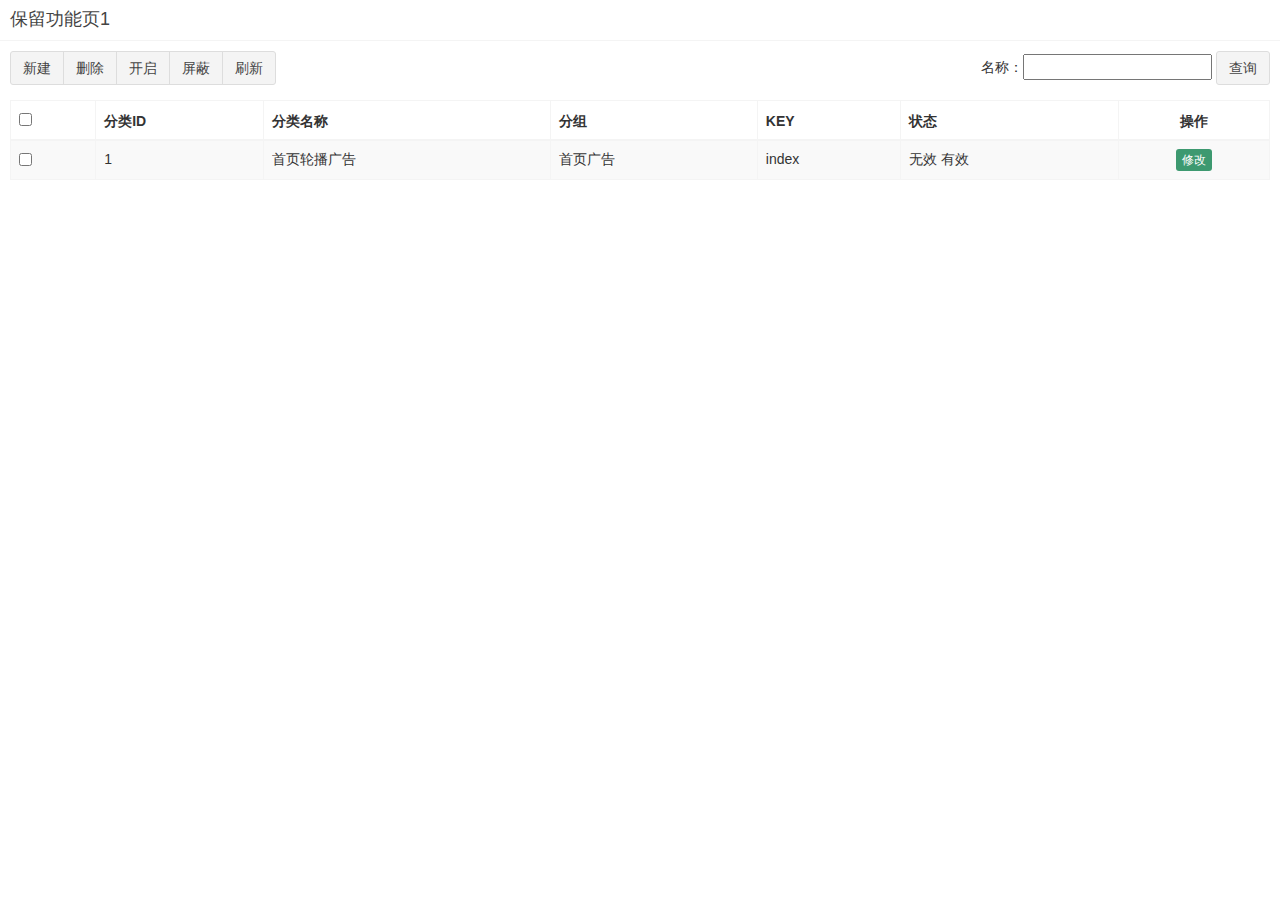
<file: window-web/src/main/webapp/admin/content_category.html>
<!DOCTYPE html>
<html>

<head>
    <!-- 页面meta -->
    <meta charset="utf-8">
    <meta http-equiv="X-UA-Compatible" content="IE=edge">
    <title>宏运塑钢门窗</title>
    <meta content="width=device-width,initial-scale=1,maximum-scale=1,user-scalable=no" name="viewport">
    <link rel="stylesheet" href="../plugins/bootstrap/css/bootstrap.min.css">
    <link rel="stylesheet" href="../plugins/adminLTE/css/AdminLTE.css">
    <link rel="stylesheet" href="../plugins/adminLTE/css/skins/_all-skins.min.css">
    <link rel="stylesheet" href="../css/style.css">
	<script src="../plugins/jQuery/jquery-2.2.3.min.js"></script>
    <script src="../plugins/bootstrap/js/bootstrap.min.js"></script>
    
</head>

<body class="hold-transition skin-red sidebar-mini"  >
  <!-- .box-body -->
                
                    <div class="box-header with-border">
                        <h3 class="box-title">保留功能页1</h3>
                    </div>

                    <div class="box-body">

                        <!-- 数据表格 -->
                        <div class="table-box">

                            <!--工具栏-->
                            <div class="pull-left">
                                <div class="form-group form-inline">
                                    <div class="btn-group">
                                        <button type="button" class="btn btn-default" title="新建" data-toggle="modal" data-target="#editModal" ><i class="fa fa-file-o"></i> 新建</button>
                                        <button type="button" class="btn btn-default" title="删除" ><i class="fa fa-trash-o"></i> 删除</button>
                                        <button type="button" class="btn btn-default" title="开启" onclick='confirm("你确认要开启吗？")'><i class="fa fa-check"></i> 开启</button>
                                        <button type="button" class="btn btn-default" title="屏蔽" onclick='confirm("你确认要屏蔽吗？")'><i class="fa fa-ban"></i> 屏蔽</button>
                                        <button type="button" class="btn btn-default" title="刷新" onclick="window.location.reload();"><i class="fa fa-refresh"></i> 刷新</button>
                                    </div>
                                </div>
                            </div>
                            <div class="box-tools pull-right">
                                <div class="has-feedback">
							        名称：<input >	<button class="btn btn-default" >查询</button>                                    
                                </div>
                            </div>
                            <!--工具栏/-->

			                  <!--数据列表-->
			                  <table id="dataList" class="table table-bordered table-striped table-hover dataTable">
			                      <thead>
			                          <tr>
			                              <th class="" style="padding-right:0px">
			                                  <input id="selall" type="checkbox" class="icheckbox_square-blue">
			                              </th> 
										  <th class="sorting_asc">分类ID</th>
									      <th class="sorting">分类名称</th>
									      <th class="sorting">分组</th>
									      <th class="sorting">KEY</th>
									      <th class="sorting">状态</th>								      							
					                      <th class="text-center">操作</th>
			                          </tr>
			                      </thead>
			                      <tbody>
			                          <tr>
			                              <td><input  type="checkbox" ></td>			                              
				                          <td>1</td>
									      <td>首页轮播广告</td>
									      <td>首页广告</td>
									      <td>index</td>
		                                  <td>
			                                 <span>无效</span>	
										     <span>有效</span>										                                    
		                                  </td>
		                                  <td class="text-center">                                           
		                                 	  <button type="button" class="btn bg-olive btn-xs" data-toggle="modal" data-target="#editModal" >修改</button>                                           
		                                  </td>
			                          </tr>
			                      </tbody>
			                  </table>
			                  <!--数据列表/--> 
                        </div>
                        <!-- 数据表格 /-->
                     </div>
                    <!-- /.box-body -->
	            <!-- 分页 -->
				
				                
<!-- 编辑窗口 -->
<div class="modal fade" id="editModal" tabindex="-1" role="dialog" aria-labelledby="myModalLabel" aria-hidden="true">
  <div class="modal-dialog" >
	<div class="modal-content">
		<div class="modal-header">
			<button type="button" class="close" data-dismiss="modal" aria-hidden="true">×</button>
			<h3 id="myModalLabel">广告分类编辑</h3>
		</div>
		<div class="modal-body">							
			
			<table class="table table-bordered table-striped"  width="800px">
		      	<tr>
		      		<td>分类名称</td>
		      		<td><input  class="form-control" placeholder="分类名称">  </td>
		      	</tr>
		      	<tr>
		      		<td>分组</td>
		      		<td><input  class="form-control" placeholder="分组">  </td>
		      	</tr>	
			    <tr>
		      		<td>KEY</td>
		      		<td><input  class="form-control" placeholder="KEY">  </td>
		      	</tr>		      
		      	<tr>
		      		<td>是否有效</td>
		      		<td>
		      		 <input type="checkbox" class="icheckbox_square-blue" >
		      		</td>
		      	</tr>  	
			 </table>				
			
		</div>
		<div class="modal-footer">						
			<button class="btn btn-success" data-dismiss="modal" aria-hidden="true">保存</button>
			<button class="btn btn-default" data-dismiss="modal" aria-hidden="true">关闭</button>
		</div>
	  </div>
	</div>
</div>

    
</body>

</html>
</file>
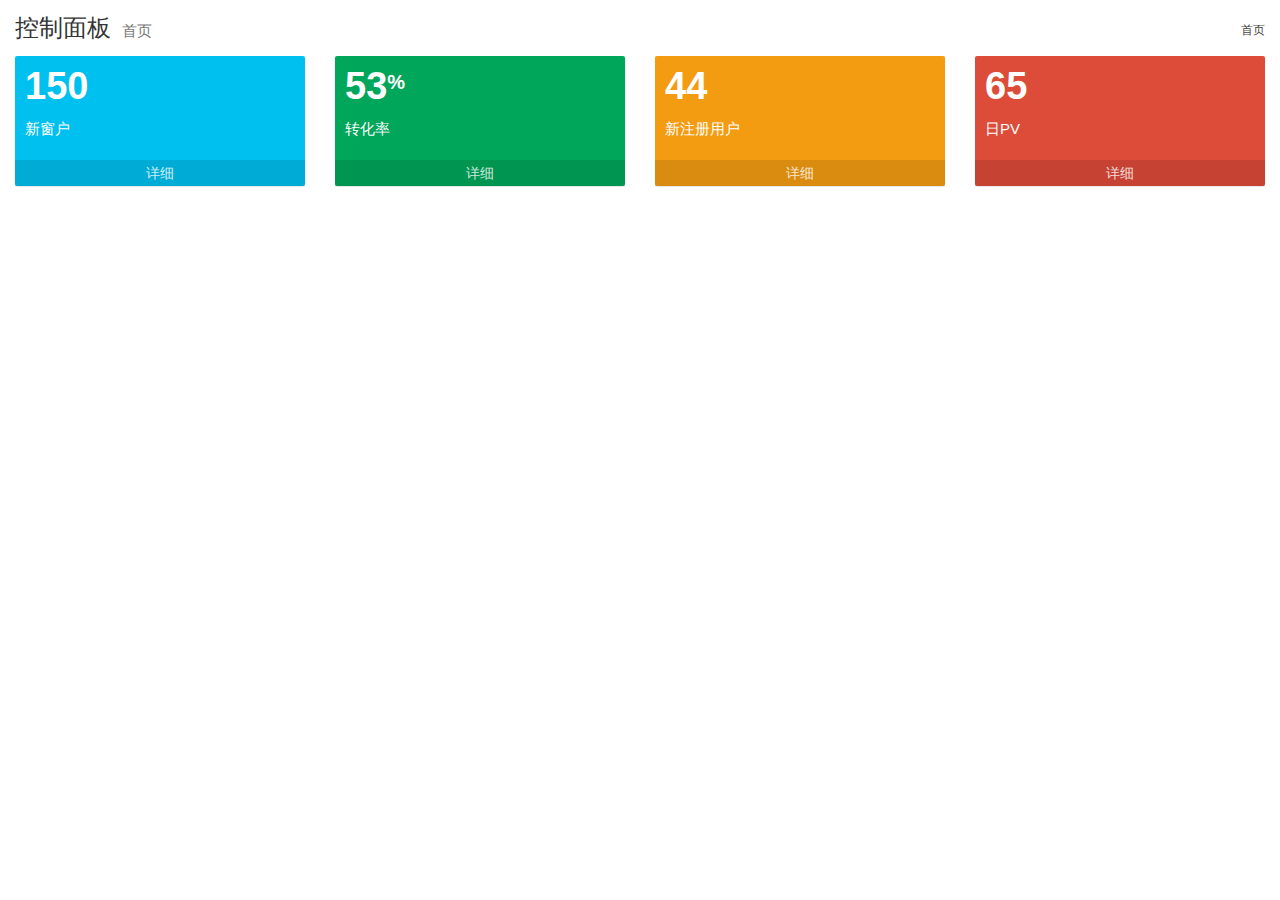
<file: window-web/src/main/webapp/admin/home.html>
<!DOCTYPE html>
<html>
<head>
    <!-- 页面meta -->
    <meta charset="utf-8">
    <meta http-equiv="X-UA-Compatible" content="IE=edge">
    <title>后台管理系统</title>
    <!-- Tell the browser to be responsive to screen width -->
    <meta content="width=device-width,initial-scale=1,maximum-scale=1,user-scalable=no" name="viewport"> 
	
    <link rel="stylesheet" href="../plugins/bootstrap/css/bootstrap.min.css">
    <link rel="stylesheet" href="../plugins/adminLTE/css/AdminLTE.css">
    <link rel="stylesheet" href="../plugins/adminLTE/css/skins/_all-skins.min.css">
    <link rel="stylesheet" href="../css/style.css">
	<script src="../plugins/jQuery/jquery-2.2.3.min.js"></script>
    <script src="../plugins/bootstrap/js/bootstrap.min.js"></script>
</head>

<body class="hold-transition skin-blue sidebar-mini">

   <!-- 内容区域 -->


            <!-- 内容头部 -->
            <section class="content-header">
                <h1>
                    控制面板
                    <small>首页</small>
                </h1>
                <ol class="breadcrumb">
                    <li><a href="#"><i class="fa fa-dashboard"></i> 首页</a></li>
                </ol>
            </section>
            <!-- 内容头部 /-->

            <!-- 正文区域 -->
            <section class="content">


                <!-- 统计数值 -->
                <div class="row">
                    <div class="col-lg-3 col-xs-6">
                        <!-- small box -->
                        <div class="small-box bg-aqua">
                            <div class="inner">
                                <h3>150</h3>

                                <p>新窗户</p>
                            </div>
                            <div class="icon">
                                <i class="ion ion-bag"></i>
                            </div>
                            <a href="#" class="small-box-footer">详细 <i class="fa fa-arrow-circle-right"></i></a>
                        </div>
                    </div>
                    <!-- ./col -->
                    <div class="col-lg-3 col-xs-6">
                        <!-- small box -->
                        <div class="small-box bg-green">
                            <div class="inner">
                                <h3>53<sup style="font-size: 20px">%</sup></h3>

                                <p>转化率</p>
                            </div>
                            <div class="icon">
                                <i class="ion ion-stats-bars"></i>
                            </div>
                            <a href="#" class="small-box-footer">详细 <i class="fa fa-arrow-circle-right"></i></a>
                        </div>
                    </div>
                    <!-- ./col -->
                    <div class="col-lg-3 col-xs-6">
                        <!-- small box -->
                        <div class="small-box bg-yellow">
                            <div class="inner">
                                <h3>44</h3>

                                <p>新注册用户</p>
                            </div>
                            <div class="icon">
                                <i class="ion ion-person-add"></i>
                            </div>
                            <a href="#" class="small-box-footer">详细 <i class="fa fa-arrow-circle-right"></i></a>
                        </div>
                    </div>
                    <!-- ./col -->
                    <div class="col-lg-3 col-xs-6">
                        <!-- small box -->
                        <div class="small-box bg-red">
                            <div class="inner">
                                <h3>65</h3>

                                <p>日PV</p>
                            </div>
                            <div class="icon">
                                <i class="ion ion-pie-graph"></i>
                            </div>
                            <a href="#" class="small-box-footer">详细 <i class="fa fa-arrow-circle-right"></i></a>
                        </div>
                    </div>
                    <!-- ./col -->
                </div>
                <!-- /.row -->
            </section>
            <!-- 正文区域 /-->

        <!-- 内容区域 /-->
</body>

</html>
</file>
<file: window-web/src/main/webapp/css/style.css>
/* tab 1*/
.double {
	line-height: 58px;
}

.title .glyphicon {
	padding: 3px;
	font-size: 13px;
	border-radius: 8px;
	color: #fff;
}

.data span.arrowup {
	color: #d88918;
}

.data span.arrowdown {
	color: #6bb10a;
}

.item-blue .glyphicon {
	background-color: #39a9ea;
}

.item-green {
	line-height: 58px;
}

.item-green .glyphicon {
	background-color: #6bb10a;
	line-height: 12px;
}

.item-orange .glyphicon {
	background-color: #d88918;
}

.item-red .glyphicon {
	background-color: #f14f4f;
}

.chart .chart-box {
	margin: 10px;
}

/* 鏁版嵁琛ㄦ牸label */
.content-wrapper .data-type {
	/*width: 90%;*/
	margin: 10px 5px;
	border: 1px solid #d4d4d4;
	border-radius: 2px;
}

.data-type .title, .data-type .data {
	padding: 3px 12px;
	border-top: 1px solid #d4d4d4;
	overflow: hidden;
	height: 42px;
}

.data-type .title {
	line-height: 34px;
	border-right: 1px solid #d4d4d4;
}

.data-type .data:last-child {
	border-right: 0;
}

.data-type .title {
	text-align: center;
	background: #ececec;
}

.data-type .data .line {
	vertical-align: middle;
	overflow: hidden;
	padding-bottom: 10px;
	padding-top: 10px;
}

/* label琛岄珮搴� */
.data-type .data>label {
	line-height: 36px;
}

.data-type .data>.form-group {
	line-height: 36px;
}

.data-type .data.text {
	line-height: 36px;
}
/* label琛屽垎闅旂 */
.data-type .data.border-right {
	border-right: 1px solid #d4d4d4;
}

/* 琛ㄦ牸鍙屽�嶉珮搴� */
.data-type .title.rowHeight2x, .data-type .data.rowHeight2x {
	height: 84px;
}

.data-type .title.rowHeight2x {
	line-height: 78px;
}
/*.data-type .data.rowHeight2x > label {
	line-height:78px;
}*/
.data-type .title.editer, .data-type .data.editer {
	height: 320px;
}

.data-type .title.editer {
	line-height: 300px;
}

/*娓呴櫎parding*/
.padding-clear {
	padding-right: 0px;
	padding-left: 0px;
}

/* 鏂囦欢涓婁紶 */
/*a  upload */
.a-upload {
	padding: 4px 10px;
	height: 35px;
	line-height: 25px;
	position: relative;
	cursor: pointer;
	color: #888;
	background: #fafafa;
	border: 1px solid #ddd;
	border-radius: 4px;
	overflow: hidden;
	display: inline-block;
	*display: inline;
	*zoom: 1
}

.a-upload  input {
	position: absolute;
	font-size: 100px;
	right: 0;
	top: 0;
	opacity: 0;
	filter: alpha(opacity = 0);
	cursor: pointer
}

.a-upload:hover {
	color: #444;
	background: #eee;
	border-color: #ccc;
	text-decoration: none
}
</file>
<file: window-web/src/main/webapp/plugins/adminLTE/css/skins/_all-skins.min.css>
.skin-blue .main-header .navbar{background-color:#3c8dbc}.skin-blue .main-header .navbar .nav>li>a{color:#fff}.skin-blue .main-header .navbar .nav>li>a:hover,.skin-blue .main-header .navbar .nav>li>a:active,.skin-blue .main-header .navbar .nav>li>a:focus,.skin-blue .main-header .navbar .nav .open>a,.skin-blue .main-header .navbar .nav .open>a:hover,.skin-blue .main-header .navbar .nav .open>a:focus,.skin-blue .main-header .navbar .nav>.active>a{background:rgba(0,0,0,0.1);color:#f6f6f6}.skin-blue .main-header .navbar .sidebar-toggle{color:#fff}.skin-blue .main-header .navbar .sidebar-toggle:hover{color:#f6f6f6;background:rgba(0,0,0,0.1)}.skin-blue .main-header .navbar .sidebar-toggle{color:#fff}.skin-blue .main-header .navbar .sidebar-toggle:hover{background-color:#367fa9}@media (max-width:767px){.skin-blue .main-header .navbar .dropdown-menu li.divider{background-color:rgba(255,255,255,0.1)}.skin-blue .main-header .navbar .dropdown-menu li a{color:#fff}.skin-blue .main-header .navbar .dropdown-menu li a:hover{background:#367fa9}}.skin-blue .main-header .logo{background-color:#367fa9;color:#fff;border-bottom:0 solid transparent}.skin-blue .main-header .logo:hover{background-color:#357ca5}.skin-blue .main-header li.user-header{background-color:#3c8dbc}.skin-blue .content-header{background:transparent}.skin-blue .wrapper,.skin-blue .main-sidebar,.skin-blue .left-side{background-color:#222d32}.skin-blue .user-panel>.info,.skin-blue .user-panel>.info>a{color:#fff}.skin-blue .sidebar-menu>li.header{color:#4b646f;background:#1a2226}.skin-blue .sidebar-menu>li>a{border-left:3px solid transparent}.skin-blue .sidebar-menu>li:hover>a,.skin-blue .sidebar-menu>li.active>a{color:#fff;background:#1e282c;border-left-color:#3c8dbc}.skin-blue .sidebar-menu>li>.treeview-menu{margin:0 1px;background:#2c3b41}.skin-blue .sidebar a{color:#b8c7ce}.skin-blue .sidebar a:hover{text-decoration:none}.skin-blue .treeview-menu>li>a{color:#8aa4af}.skin-blue .treeview-menu>li.active>a,.skin-blue .treeview-menu>li>a:hover{color:#fff}.skin-blue .sidebar-form{border-radius:3px;border:1px solid #374850;margin:10px 10px}.skin-blue .sidebar-form input[type="text"],.skin-blue .sidebar-form .btn{box-shadow:none;background-color:#374850;border:1px solid transparent;height:35px}.skin-blue .sidebar-form input[type="text"]{color:#666;border-top-left-radius:2px;border-top-right-radius:0;border-bottom-right-radius:0;border-bottom-left-radius:2px}.skin-blue .sidebar-form input[type="text"]:focus,.skin-blue .sidebar-form input[type="text"]:focus+.input-group-btn .btn{background-color:#fff;color:#666}.skin-blue .sidebar-form input[type="text"]:focus+.input-group-btn .btn{border-left-color:#fff}.skin-blue .sidebar-form .btn{color:#999;border-top-left-radius:0;border-top-right-radius:2px;border-bottom-right-radius:2px;border-bottom-left-radius:0}.skin-blue.layout-top-nav .main-header>.logo{background-color:#3c8dbc;color:#fff;border-bottom:0 solid transparent}.skin-blue.layout-top-nav .main-header>.logo:hover{background-color:#3b8ab8}.skin-blue-light .main-header .navbar{background-color:#3c8dbc}.skin-blue-light .main-header .navbar .nav>li>a{color:#fff}.skin-blue-light .main-header .navbar .nav>li>a:hover,.skin-blue-light .main-header .navbar .nav>li>a:active,.skin-blue-light .main-header .navbar .nav>li>a:focus,.skin-blue-light .main-header .navbar .nav .open>a,.skin-blue-light .main-header .navbar .nav .open>a:hover,.skin-blue-light .main-header .navbar .nav .open>a:focus,.skin-blue-light .main-header .navbar .nav>.active>a{background:rgba(0,0,0,0.1);color:#f6f6f6}.skin-blue-light .main-header .navbar .sidebar-toggle{color:#fff}.skin-blue-light .main-header .navbar .sidebar-toggle:hover{color:#f6f6f6;background:rgba(0,0,0,0.1)}.skin-blue-light .main-header .navbar .sidebar-toggle{color:#fff}.skin-blue-light .main-header .navbar .sidebar-toggle:hover{background-color:#367fa9}@media (max-width:767px){.skin-blue-light .main-header .navbar .dropdown-menu li.divider{background-color:rgba(255,255,255,0.1)}.skin-blue-light .main-header .navbar .dropdown-menu li a{color:#fff}.skin-blue-light .main-header .navbar .dropdown-menu li a:hover{background:#367fa9}}.skin-blue-light .main-header .logo{background-color:#3c8dbc;color:#fff;border-bottom:0 solid transparent}.skin-blue-light .main-header .logo:hover{background-color:#3b8ab8}.skin-blue-light .main-header li.user-header{background-color:#3c8dbc}.skin-blue-light .content-header{background:transparent}.skin-blue-light .wrapper,.skin-blue-light .main-sidebar,.skin-blue-light .left-side{background-color:#f9fafc}.skin-blue-light .content-wrapper,.skin-blue-light .main-footer{border-left:1px solid #d2d6de}.skin-blue-light .user-panel>.info,.skin-blue-light .user-panel>.info>a{color:#444}.skin-blue-light .sidebar-menu>li{-webkit-transition:border-left-color .3s ease;-o-transition:border-left-color .3s ease;transition:border-left-color .3s ease}.skin-blue-light .sidebar-menu>li.header{color:#848484;background:#f9fafc}.skin-blue-light .sidebar-menu>li>a{border-left:3px solid transparent;font-weight:600}.skin-blue-light .sidebar-menu>li:hover>a,.skin-blue-light .sidebar-menu>li.active>a{color:#000;background:#f4f4f5}.skin-blue-light .sidebar-menu>li.active{border-left-color:#3c8dbc}.skin-blue-light .sidebar-menu>li.active>a{font-weight:600}.skin-blue-light .sidebar-menu>li>.treeview-menu{background:#f4f4f5}.skin-blue-light .sidebar a{color:#444}.skin-blue-light .sidebar a:hover{text-decoration:none}.skin-blue-light .treeview-menu>li>a{color:#777}.skin-blue-light .treeview-menu>li.active>a,.skin-blue-light .treeview-menu>li>a:hover{color:#000}.skin-blue-light .treeview-menu>li.active>a{font-weight:600}.skin-blue-light .sidebar-form{border-radius:3px;border:1px solid #d2d6de;margin:10px 10px}.skin-blue-light .sidebar-form input[type="text"],.skin-blue-light .sidebar-form .btn{box-shadow:none;background-color:#fff;border:1px solid transparent;height:35px}.skin-blue-light .sidebar-form input[type="text"]{color:#666;border-top-left-radius:2px;border-top-right-radius:0;border-bottom-right-radius:0;border-bottom-left-radius:2px}.skin-blue-light .sidebar-form input[type="text"]:focus,.skin-blue-light .sidebar-form input[type="text"]:focus+.input-group-btn .btn{background-color:#fff;color:#666}.skin-blue-light .sidebar-form input[type="text"]:focus+.input-group-btn .btn{border-left-color:#fff}.skin-blue-light .sidebar-form .btn{color:#999;border-top-left-radius:0;border-top-right-radius:2px;border-bottom-right-radius:2px;border-bottom-left-radius:0}@media (min-width:768px){.skin-blue-light.sidebar-mini.sidebar-collapse .sidebar-menu>li>.treeview-menu{border-left:1px solid #d2d6de}}.skin-blue-light .main-footer{border-top-color:#d2d6de}.skin-blue.layout-top-nav .main-header>.logo{background-color:#3c8dbc;color:#fff;border-bottom:0 solid transparent}.skin-blue.layout-top-nav .main-header>.logo:hover{background-color:#3b8ab8}.skin-black .main-header{-webkit-box-shadow:0 1px 1px rgba(0,0,0,0.05);box-shadow:0 1px 1px rgba(0,0,0,0.05)}.skin-black .main-header .navbar-toggle{color:#333}.skin-black .main-header .navbar-brand{color:#333;border-right:1px solid #eee}.skin-black .main-header .navbar{background-color:#fff}.skin-black .main-header .navbar .nav>li>a{color:#333}.skin-black .main-header .navbar .nav>li>a:hover,.skin-black .main-header .navbar .nav>li>a:active,.skin-black .main-header .navbar .nav>li>a:focus,.skin-black .main-header .navbar .nav .open>a,.skin-black .main-header .navbar .nav .open>a:hover,.skin-black .main-header .navbar .nav .open>a:focus,.skin-black .main-header .navbar .nav>.active>a{background:#fff;color:#999}.skin-black .main-header .navbar .sidebar-toggle{color:#333}.skin-black .main-header .navbar .sidebar-toggle:hover{color:#999;background:#fff}.skin-black .main-header .navbar>.sidebar-toggle{color:#333;border-right:1px solid #eee}.skin-black .main-header .navbar .navbar-nav>li>a{border-right:1px solid #eee}.skin-black .main-header .navbar .navbar-custom-menu .navbar-nav>li>a,.skin-black .main-header .navbar .navbar-right>li>a{border-left:1px solid #eee;border-right-width:0}.skin-black .main-header>.logo{background-color:#fff;color:#333;border-bottom:0 solid transparent;border-right:1px solid #eee}.skin-black .main-header>.logo:hover{background-color:#fcfcfc}@media (max-width:767px){.skin-black .main-header>.logo{background-color:#222;color:#fff;border-bottom:0 solid transparent;border-right:none}.skin-black .main-header>.logo:hover{background-color:#1f1f1f}}.skin-black .main-header li.user-header{background-color:#222}.skin-black .content-header{background:transparent;box-shadow:none}.skin-black .wrapper,.skin-black .main-sidebar,.skin-black .left-side{background-color:#222d32}.skin-black .user-panel>.info,.skin-black .user-panel>.info>a{color:#fff}.skin-black .sidebar-menu>li.header{color:#4b646f;background:#1a2226}.skin-black .sidebar-menu>li>a{border-left:3px solid transparent}.skin-black .sidebar-menu>li:hover>a,.skin-black .sidebar-menu>li.active>a{color:#fff;background:#1e282c;border-left-color:#fff}.skin-black .sidebar-menu>li>.treeview-menu{margin:0 1px;background:#2c3b41}.skin-black .sidebar a{color:#b8c7ce}.skin-black .sidebar a:hover{text-decoration:none}.skin-black .treeview-menu>li>a{color:#8aa4af}.skin-black .treeview-menu>li.active>a,.skin-black .treeview-menu>li>a:hover{color:#fff}.skin-black .sidebar-form{border-radius:3px;border:1px solid #374850;margin:10px 10px}.skin-black .sidebar-form input[type="text"],.skin-black .sidebar-form .btn{box-shadow:none;background-color:#374850;border:1px solid transparent;height:35px}.skin-black .sidebar-form input[type="text"]{color:#666;border-top-left-radius:2px;border-top-right-radius:0;border-bottom-right-radius:0;border-bottom-left-radius:2px}.skin-black .sidebar-form input[type="text"]:focus,.skin-black .sidebar-form input[type="text"]:focus+.input-group-btn .btn{background-color:#fff;color:#666}.skin-black .sidebar-form input[type="text"]:focus+.input-group-btn .btn{border-left-color:#fff}.skin-black .sidebar-form .btn{color:#999;border-top-left-radius:0;border-top-right-radius:2px;border-bottom-right-radius:2px;border-bottom-left-radius:0}.skin-black .pace .pace-progress{background:#222}.skin-black .pace .pace-activity{border-top-color:#222;border-left-color:#222}.skin-black-light .main-header{-webkit-box-shadow:0 1px 1px rgba(0,0,0,0.05);box-shadow:0 1px 1px rgba(0,0,0,0.05)}.skin-black-light .main-header .navbar-toggle{color:#333}.skin-black-light .main-header .navbar-brand{color:#333;border-right:1px solid #eee}.skin-black-light .main-header .navbar{background-color:#fff}.skin-black-light .main-header .navbar .nav>li>a{color:#333}.skin-black-light .main-header .navbar .nav>li>a:hover,.skin-black-light .main-header .navbar .nav>li>a:active,.skin-black-light .main-header .navbar .nav>li>a:focus,.skin-black-light .main-header .navbar .nav .open>a,.skin-black-light .main-header .navbar .nav .open>a:hover,.skin-black-light .main-header .navbar .nav .open>a:focus,.skin-black-light .main-header .navbar .nav>.active>a{background:#fff;color:#999}.skin-black-light .main-header .navbar .sidebar-toggle{color:#333}.skin-black-light .main-header .navbar .sidebar-toggle:hover{color:#999;background:#fff}.skin-black-light .main-header .navbar>.sidebar-toggle{color:#333;border-right:1px solid #eee}.skin-black-light .main-header .navbar .navbar-nav>li>a{border-right:1px solid #eee}.skin-black-light .main-header .navbar .navbar-custom-menu .navbar-nav>li>a,.skin-black-light .main-header .navbar .navbar-right>li>a{border-left:1px solid #eee;border-right-width:0}.skin-black-light .main-header>.logo{background-color:#fff;color:#333;border-bottom:0 solid transparent;border-right:1px solid #eee}.skin-black-light .main-header>.logo:hover{background-color:#fcfcfc}@media (max-width:767px){.skin-black-light .main-header>.logo{background-color:#222;color:#fff;border-bottom:0 solid transparent;border-right:none}.skin-black-light .main-header>.logo:hover{background-color:#1f1f1f}}.skin-black-light .main-header li.user-header{background-color:#222}.skin-black-light .content-header{background:transparent;box-shadow:none}.skin-black-light .wrapper,.skin-black-light .main-sidebar,.skin-black-light .left-side{background-color:#f9fafc}.skin-black-light .content-wrapper,.skin-black-light .main-footer{border-left:1px solid #d2d6de}.skin-black-light .user-panel>.info,.skin-black-light .user-panel>.info>a{color:#444}.skin-black-light .sidebar-menu>li{-webkit-transition:border-left-color .3s ease;-o-transition:border-left-color .3s ease;transition:border-left-color .3s ease}.skin-black-light .sidebar-menu>li.header{color:#848484;background:#f9fafc}.skin-black-light .sidebar-menu>li>a{border-left:3px solid transparent;font-weight:600}.skin-black-light .sidebar-menu>li:hover>a,.skin-black-light .sidebar-menu>li.active>a{color:#000;background:#f4f4f5}.skin-black-light .sidebar-menu>li.active{border-left-color:#fff}.skin-black-light .sidebar-menu>li.active>a{font-weight:600}.skin-black-light .sidebar-menu>li>.treeview-menu{background:#f4f4f5}.skin-black-light .sidebar a{color:#444}.skin-black-light .sidebar a:hover{text-decoration:none}.skin-black-light .treeview-menu>li>a{color:#777}.skin-black-light .treeview-menu>li.active>a,.skin-black-light .treeview-menu>li>a:hover{color:#000}.skin-black-light .treeview-menu>li.active>a{font-weight:600}.skin-black-light .sidebar-form{border-radius:3px;border:1px solid #d2d6de;margin:10px 10px}.skin-black-light .sidebar-form input[type="text"],.skin-black-light .sidebar-form .btn{box-shadow:none;background-color:#fff;border:1px solid transparent;height:35px}.skin-black-light .sidebar-form input[type="text"]{color:#666;border-top-left-radius:2px;border-top-right-radius:0;border-bottom-right-radius:0;border-bottom-left-radius:2px}.skin-black-light .sidebar-form input[type="text"]:focus,.skin-black-light .sidebar-form input[type="text"]:focus+.input-group-btn .btn{background-color:#fff;color:#666}.skin-black-light .sidebar-form input[type="text"]:focus+.input-group-btn .btn{border-left-color:#fff}.skin-black-light .sidebar-form .btn{color:#999;border-top-left-radius:0;border-top-right-radius:2px;border-bottom-right-radius:2px;border-bottom-left-radius:0}@media (min-width:768px){.skin-black-light.sidebar-mini.sidebar-collapse .sidebar-menu>li>.treeview-menu{border-left:1px solid #d2d6de}}.skin-green .main-header .navbar{background-color:#00a65a}.skin-green .main-header .navbar .nav>li>a{color:#fff}.skin-green .main-header .navbar .nav>li>a:hover,.skin-green .main-header .navbar .nav>li>a:active,.skin-green .main-header .navbar .nav>li>a:focus,.skin-green .main-header .navbar .nav .open>a,.skin-green .main-header .navbar .nav .open>a:hover,.skin-green .main-header .navbar .nav .open>a:focus,.skin-green .main-header .navbar .nav>.active>a{background:rgba(0,0,0,0.1);color:#f6f6f6}.skin-green .main-header .navbar .sidebar-toggle{color:#fff}.skin-green .main-header .navbar .sidebar-toggle:hover{color:#f6f6f6;background:rgba(0,0,0,0.1)}.skin-green .main-header .navbar .sidebar-toggle{color:#fff}.skin-green .main-header .navbar .sidebar-toggle:hover{background-color:#008d4c}@media (max-width:767px){.skin-green .main-header .navbar .dropdown-menu li.divider{background-color:rgba(255,255,255,0.1)}.skin-green .main-header .navbar .dropdown-menu li a{color:#fff}.skin-green .main-header .navbar .dropdown-menu li a:hover{background:#008d4c}}.skin-green .main-header .logo{background-color:#008d4c;color:#fff;border-bottom:0 solid transparent}.skin-green .main-header .logo:hover{background-color:#008749}.skin-green .main-header li.user-header{background-color:#00a65a}.skin-green .content-header{background:transparent}.skin-green .wrapper,.skin-green .main-sidebar,.skin-green .left-side{background-color:#222d32}.skin-green .user-panel>.info,.skin-green .user-panel>.info>a{color:#fff}.skin-green .sidebar-menu>li.header{color:#4b646f;background:#1a2226}.skin-green .sidebar-menu>li>a{border-left:3px solid transparent}.skin-green .sidebar-menu>li:hover>a,.skin-green .sidebar-menu>li.active>a{color:#fff;background:#1e282c;border-left-color:#00a65a}.skin-green .sidebar-menu>li>.treeview-menu{margin:0 1px;background:#2c3b41}.skin-green .sidebar a{color:#b8c7ce}.skin-green .sidebar a:hover{text-decoration:none}.skin-green .treeview-menu>li>a{color:#8aa4af}.skin-green .treeview-menu>li.active>a,.skin-green .treeview-menu>li>a:hover{color:#fff}.skin-green .sidebar-form{border-radius:3px;border:1px solid #374850;margin:10px 10px}.skin-green .sidebar-form input[type="text"],.skin-green .sidebar-form .btn{box-shadow:none;background-color:#374850;border:1px solid transparent;height:35px}.skin-green .sidebar-form input[type="text"]{color:#666;border-top-left-radius:2px;border-top-right-radius:0;border-bottom-right-radius:0;border-bottom-left-radius:2px}.skin-green .sidebar-form input[type="text"]:focus,.skin-green .sidebar-form input[type="text"]:focus+.input-group-btn .btn{background-color:#fff;color:#666}.skin-green .sidebar-form input[type="text"]:focus+.input-group-btn .btn{border-left-color:#fff}.skin-green .sidebar-form .btn{color:#999;border-top-left-radius:0;border-top-right-radius:2px;border-bottom-right-radius:2px;border-bottom-left-radius:0}.skin-green-light .main-header .navbar{background-color:#00a65a}.skin-green-light .main-header .navbar .nav>li>a{color:#fff}.skin-green-light .main-header .navbar .nav>li>a:hover,.skin-green-light .main-header .navbar .nav>li>a:active,.skin-green-light .main-header .navbar .nav>li>a:focus,.skin-green-light .main-header .navbar .nav .open>a,.skin-green-light .main-header .navbar .nav .open>a:hover,.skin-green-light .main-header .navbar .nav .open>a:focus,.skin-green-light .main-header .navbar .nav>.active>a{background:rgba(0,0,0,0.1);color:#f6f6f6}.skin-green-light .main-header .navbar .sidebar-toggle{color:#fff}.skin-green-light .main-header .navbar .sidebar-toggle:hover{color:#f6f6f6;background:rgba(0,0,0,0.1)}.skin-green-light .main-header .navbar .sidebar-toggle{color:#fff}.skin-green-light .main-header .navbar .sidebar-toggle:hover{background-color:#008d4c}@media (max-width:767px){.skin-green-light .main-header .navbar .dropdown-menu li.divider{background-color:rgba(255,255,255,0.1)}.skin-green-light .main-header .navbar .dropdown-menu li a{color:#fff}.skin-green-light .main-header .navbar .dropdown-menu li a:hover{background:#008d4c}}.skin-green-light .main-header .logo{background-color:#00a65a;color:#fff;border-bottom:0 solid transparent}.skin-green-light .main-header .logo:hover{background-color:#00a157}.skin-green-light .main-header li.user-header{background-color:#00a65a}.skin-green-light .content-header{background:transparent}.skin-green-light .wrapper,.skin-green-light .main-sidebar,.skin-green-light .left-side{background-color:#f9fafc}.skin-green-light .content-wrapper,.skin-green-light .main-footer{border-left:1px solid #d2d6de}.skin-green-light .user-panel>.info,.skin-green-light .user-panel>.info>a{color:#444}.skin-green-light .sidebar-menu>li{-webkit-transition:border-left-color .3s ease;-o-transition:border-left-color .3s ease;transition:border-left-color .3s ease}.skin-green-light .sidebar-menu>li.header{color:#848484;background:#f9fafc}.skin-green-light .sidebar-menu>li>a{border-left:3px solid transparent;font-weight:600}.skin-green-light .sidebar-menu>li:hover>a,.skin-green-light .sidebar-menu>li.active>a{color:#000;background:#f4f4f5}.skin-green-light .sidebar-menu>li.active{border-left-color:#00a65a}.skin-green-light .sidebar-menu>li.active>a{font-weight:600}.skin-green-light .sidebar-menu>li>.treeview-menu{background:#f4f4f5}.skin-green-light .sidebar a{color:#444}.skin-green-light .sidebar a:hover{text-decoration:none}.skin-green-light .treeview-menu>li>a{color:#777}.skin-green-light .treeview-menu>li.active>a,.skin-green-light .treeview-menu>li>a:hover{color:#000}.skin-green-light .treeview-menu>li.active>a{font-weight:600}.skin-green-light .sidebar-form{border-radius:3px;border:1px solid #d2d6de;margin:10px 10px}.skin-green-light .sidebar-form input[type="text"],.skin-green-light .sidebar-form .btn{box-shadow:none;background-color:#fff;border:1px solid transparent;height:35px}.skin-green-light .sidebar-form input[type="text"]{color:#666;border-top-left-radius:2px;border-top-right-radius:0;border-bottom-right-radius:0;border-bottom-left-radius:2px}.skin-green-light .sidebar-form input[type="text"]:focus,.skin-green-light .sidebar-form input[type="text"]:focus+.input-group-btn .btn{background-color:#fff;color:#666}.skin-green-light .sidebar-form input[type="text"]:focus+.input-group-btn .btn{border-left-color:#fff}.skin-green-light .sidebar-form .btn{color:#999;border-top-left-radius:0;border-top-right-radius:2px;border-bottom-right-radius:2px;border-bottom-left-radius:0}@media (min-width:768px){.skin-green-light.sidebar-mini.sidebar-collapse .sidebar-menu>li>.treeview-menu{border-left:1px solid #d2d6de}}.skin-red .main-header .navbar{background-color:#dd4b39}.skin-red .main-header .navbar .nav>li>a{color:#fff}.skin-red .main-header .navbar .nav>li>a:hover,.skin-red .main-header .navbar .nav>li>a:active,.skin-red .main-header .navbar .nav>li>a:focus,.skin-red .main-header .navbar .nav .open>a,.skin-red .main-header .navbar .nav .open>a:hover,.skin-red .main-header .navbar .nav .open>a:focus,.skin-red .main-header .navbar .nav>.active>a{background:rgba(0,0,0,0.1);color:#f6f6f6}.skin-red .main-header .navbar .sidebar-toggle{color:#fff}.skin-red .main-header .navbar .sidebar-toggle:hover{color:#f6f6f6;background:rgba(0,0,0,0.1)}.skin-red .main-header .navbar .sidebar-toggle{color:#fff}.skin-red .main-header .navbar .sidebar-toggle:hover{background-color:#d73925}@media (max-width:767px){.skin-red .main-header .navbar .dropdown-menu li.divider{background-color:rgba(255,255,255,0.1)}.skin-red .main-header .navbar .dropdown-menu li a{color:#fff}.skin-red .main-header .navbar .dropdown-menu li a:hover{background:#d73925}}.skin-red .main-header .logo{background-color:#d73925;color:#fff;border-bottom:0 solid transparent}.skin-red .main-header .logo:hover{background-color:#d33724}.skin-red .main-header li.user-header{background-color:#dd4b39}.skin-red .content-header{background:transparent}.skin-red .wrapper,.skin-red .main-sidebar,.skin-red .left-side{background-color:#222d32}.skin-red .user-panel>.info,.skin-red .user-panel>.info>a{color:#fff}.skin-red .sidebar-menu>li.header{color:#4b646f;background:#1a2226}.skin-red .sidebar-menu>li>a{border-left:3px solid transparent}.skin-red .sidebar-menu>li:hover>a,.skin-red .sidebar-menu>li.active>a{color:#fff;background:#1e282c;border-left-color:#dd4b39}.skin-red .sidebar-menu>li>.treeview-menu{margin:0 1px;background:#2c3b41}.skin-red .sidebar a{color:#b8c7ce}.skin-red .sidebar a:hover{text-decoration:none}.skin-red .treeview-menu>li>a{color:#8aa4af}.skin-red .treeview-menu>li.active>a,.skin-red .treeview-menu>li>a:hover{color:#fff}.skin-red .sidebar-form{border-radius:3px;border:1px solid #374850;margin:10px 10px}.skin-red .sidebar-form input[type="text"],.skin-red .sidebar-form .btn{box-shadow:none;background-color:#374850;border:1px solid transparent;height:35px}.skin-red .sidebar-form input[type="text"]{color:#666;border-top-left-radius:2px;border-top-right-radius:0;border-bottom-right-radius:0;border-bottom-left-radius:2px}.skin-red .sidebar-form input[type="text"]:focus,.skin-red .sidebar-form input[type="text"]:focus+.input-group-btn .btn{background-color:#fff;color:#666}.skin-red .sidebar-form input[type="text"]:focus+.input-group-btn .btn{border-left-color:#fff}.skin-red .sidebar-form .btn{color:#999;border-top-left-radius:0;border-top-right-radius:2px;border-bottom-right-radius:2px;border-bottom-left-radius:0}.skin-red-light .main-header .navbar{background-color:#dd4b39}.skin-red-light .main-header .navbar .nav>li>a{color:#fff}.skin-red-light .main-header .navbar .nav>li>a:hover,.skin-red-light .main-header .navbar .nav>li>a:active,.skin-red-light .main-header .navbar .nav>li>a:focus,.skin-red-light .main-header .navbar .nav .open>a,.skin-red-light .main-header .navbar .nav .open>a:hover,.skin-red-light .main-header .navbar .nav .open>a:focus,.skin-red-light .main-header .navbar .nav>.active>a{background:rgba(0,0,0,0.1);color:#f6f6f6}.skin-red-light .main-header .navbar .sidebar-toggle{color:#fff}.skin-red-light .main-header .navbar .sidebar-toggle:hover{color:#f6f6f6;background:rgba(0,0,0,0.1)}.skin-red-light .main-header .navbar .sidebar-toggle{color:#fff}.skin-red-light .main-header .navbar .sidebar-toggle:hover{background-color:#d73925}@media (max-width:767px){.skin-red-light .main-header .navbar .dropdown-menu li.divider{background-color:rgba(255,255,255,0.1)}.skin-red-light .main-header .navbar .dropdown-menu li a{color:#fff}.skin-red-light .main-header .navbar .dropdown-menu li a:hover{background:#d73925}}.skin-red-light .main-header .logo{background-color:#dd4b39;color:#fff;border-bottom:0 solid transparent}.skin-red-light .main-header .logo:hover{background-color:#dc4735}.skin-red-light .main-header li.user-header{background-color:#dd4b39}.skin-red-light .content-header{background:transparent}.skin-red-light .wrapper,.skin-red-light .main-sidebar,.skin-red-light .left-side{background-color:#f9fafc}.skin-red-light .content-wrapper,.skin-red-light .main-footer{border-left:1px solid #d2d6de}.skin-red-light .user-panel>.info,.skin-red-light .user-panel>.info>a{color:#444}.skin-red-light .sidebar-menu>li{-webkit-transition:border-left-color .3s ease;-o-transition:border-left-color .3s ease;transition:border-left-color .3s ease}.skin-red-light .sidebar-menu>li.header{color:#848484;background:#f9fafc}.skin-red-light .sidebar-menu>li>a{border-left:3px solid transparent;font-weight:600}.skin-red-light .sidebar-menu>li:hover>a,.skin-red-light .sidebar-menu>li.active>a{color:#000;background:#f4f4f5}.skin-red-light .sidebar-menu>li.active{border-left-color:#dd4b39}.skin-red-light .sidebar-menu>li.active>a{font-weight:600}.skin-red-light .sidebar-menu>li>.treeview-menu{background:#f4f4f5}.skin-red-light .sidebar a{color:#444}.skin-red-light .sidebar a:hover{text-decoration:none}.skin-red-light .treeview-menu>li>a{color:#777}.skin-red-light .treeview-menu>li.active>a,.skin-red-light .treeview-menu>li>a:hover{color:#000}.skin-red-light .treeview-menu>li.active>a{font-weight:600}.skin-red-light .sidebar-form{border-radius:3px;border:1px solid #d2d6de;margin:10px 10px}.skin-red-light .sidebar-form input[type="text"],.skin-red-light .sidebar-form .btn{box-shadow:none;background-color:#fff;border:1px solid transparent;height:35px}.skin-red-light .sidebar-form input[type="text"]{color:#666;border-top-left-radius:2px;border-top-right-radius:0;border-bottom-right-radius:0;border-bottom-left-radius:2px}.skin-red-light .sidebar-form input[type="text"]:focus,.skin-red-light .sidebar-form input[type="text"]:focus+.input-group-btn .btn{background-color:#fff;color:#666}.skin-red-light .sidebar-form input[type="text"]:focus+.input-group-btn .btn{border-left-color:#fff}.skin-red-light .sidebar-form .btn{color:#999;border-top-left-radius:0;border-top-right-radius:2px;border-bottom-right-radius:2px;border-bottom-left-radius:0}@media (min-width:768px){.skin-red-light.sidebar-mini.sidebar-collapse .sidebar-menu>li>.treeview-menu{border-left:1px solid #d2d6de}}.skin-yellow .main-header .navbar{background-color:#f39c12}.skin-yellow .main-header .navbar .nav>li>a{color:#fff}.skin-yellow .main-header .navbar .nav>li>a:hover,.skin-yellow .main-header .navbar .nav>li>a:active,.skin-yellow .main-header .navbar .nav>li>a:focus,.skin-yellow .main-header .navbar .nav .open>a,.skin-yellow .main-header .navbar .nav .open>a:hover,.skin-yellow .main-header .navbar .nav .open>a:focus,.skin-yellow .main-header .navbar .nav>.active>a{background:rgba(0,0,0,0.1);color:#f6f6f6}.skin-yellow .main-header .navbar .sidebar-toggle{color:#fff}.skin-yellow .main-header .navbar .sidebar-toggle:hover{color:#f6f6f6;background:rgba(0,0,0,0.1)}.skin-yellow .main-header .navbar .sidebar-toggle{color:#fff}.skin-yellow .main-header .navbar .sidebar-toggle:hover{background-color:#e08e0b}@media (max-width:767px){.skin-yellow .main-header .navbar .dropdown-menu li.divider{background-color:rgba(255,255,255,0.1)}.skin-yellow .main-header .navbar .dropdown-menu li a{color:#fff}.skin-yellow .main-header .navbar .dropdown-menu li a:hover{background:#e08e0b}}.skin-yellow .main-header .logo{background-color:#e08e0b;color:#fff;border-bottom:0 solid transparent}.skin-yellow .main-header .logo:hover{background-color:#db8b0b}.skin-yellow .main-header li.user-header{background-color:#f39c12}.skin-yellow .content-header{background:transparent}.skin-yellow .wrapper,.skin-yellow .main-sidebar,.skin-yellow .left-side{background-color:#222d32}.skin-yellow .user-panel>.info,.skin-yellow .user-panel>.info>a{color:#fff}.skin-yellow .sidebar-menu>li.header{color:#4b646f;background:#1a2226}.skin-yellow .sidebar-menu>li>a{border-left:3px solid transparent}.skin-yellow .sidebar-menu>li:hover>a,.skin-yellow .sidebar-menu>li.active>a{color:#fff;background:#1e282c;border-left-color:#f39c12}.skin-yellow .sidebar-menu>li>.treeview-menu{margin:0 1px;background:#2c3b41}.skin-yellow .sidebar a{color:#b8c7ce}.skin-yellow .sidebar a:hover{text-decoration:none}.skin-yellow .treeview-menu>li>a{color:#8aa4af}.skin-yellow .treeview-menu>li.active>a,.skin-yellow .treeview-menu>li>a:hover{color:#fff}.skin-yellow .sidebar-form{border-radius:3px;border:1px solid #374850;margin:10px 10px}.skin-yellow .sidebar-form input[type="text"],.skin-yellow .sidebar-form .btn{box-shadow:none;background-color:#374850;border:1px solid transparent;height:35px}.skin-yellow .sidebar-form input[type="text"]{color:#666;border-top-left-radius:2px;border-top-right-radius:0;border-bottom-right-radius:0;border-bottom-left-radius:2px}.skin-yellow .sidebar-form input[type="text"]:focus,.skin-yellow .sidebar-form input[type="text"]:focus+.input-group-btn .btn{background-color:#fff;color:#666}.skin-yellow .sidebar-form input[type="text"]:focus+.input-group-btn .btn{border-left-color:#fff}.skin-yellow .sidebar-form .btn{color:#999;border-top-left-radius:0;border-top-right-radius:2px;border-bottom-right-radius:2px;border-bottom-left-radius:0}.skin-yellow-light .main-header .navbar{background-color:#f39c12}.skin-yellow-light .main-header .navbar .nav>li>a{color:#fff}.skin-yellow-light .main-header .navbar .nav>li>a:hover,.skin-yellow-light .main-header .navbar .nav>li>a:active,.skin-yellow-light .main-header .navbar .nav>li>a:focus,.skin-yellow-light .main-header .navbar .nav .open>a,.skin-yellow-light .main-header .navbar .nav .open>a:hover,.skin-yellow-light .main-header .navbar .nav .open>a:focus,.skin-yellow-light .main-header .navbar .nav>.active>a{background:rgba(0,0,0,0.1);color:#f6f6f6}.skin-yellow-light .main-header .navbar .sidebar-toggle{color:#fff}.skin-yellow-light .main-header .navbar .sidebar-toggle:hover{color:#f6f6f6;background:rgba(0,0,0,0.1)}.skin-yellow-light .main-header .navbar .sidebar-toggle{color:#fff}.skin-yellow-light .main-header .navbar .sidebar-toggle:hover{background-color:#e08e0b}@media (max-width:767px){.skin-yellow-light .main-header .navbar .dropdown-menu li.divider{background-color:rgba(255,255,255,0.1)}.skin-yellow-light .main-header .navbar .dropdown-menu li a{color:#fff}.skin-yellow-light .main-header .navbar .dropdown-menu li a:hover{background:#e08e0b}}.skin-yellow-light .main-header .logo{background-color:#f39c12;color:#fff;border-bottom:0 solid transparent}.skin-yellow-light .main-header .logo:hover{background-color:#f39a0d}.skin-yellow-light .main-header li.user-header{background-color:#f39c12}.skin-yellow-light .content-header{background:transparent}.skin-yellow-light .wrapper,.skin-yellow-light .main-sidebar,.skin-yellow-light .left-side{background-color:#f9fafc}.skin-yellow-light .content-wrapper,.skin-yellow-light .main-footer{border-left:1px solid #d2d6de}.skin-yellow-light .user-panel>.info,.skin-yellow-light .user-panel>.info>a{color:#444}.skin-yellow-light .sidebar-menu>li{-webkit-transition:border-left-color .3s ease;-o-transition:border-left-color .3s ease;transition:border-left-color .3s ease}.skin-yellow-light .sidebar-menu>li.header{color:#848484;background:#f9fafc}.skin-yellow-light .sidebar-menu>li>a{border-left:3px solid transparent;font-weight:600}.skin-yellow-light .sidebar-menu>li:hover>a,.skin-yellow-light .sidebar-menu>li.active>a{color:#000;background:#f4f4f5}.skin-yellow-light .sidebar-menu>li.active{border-left-color:#f39c12}.skin-yellow-light .sidebar-menu>li.active>a{font-weight:600}.skin-yellow-light .sidebar-menu>li>.treeview-menu{background:#f4f4f5}.skin-yellow-light .sidebar a{color:#444}.skin-yellow-light .sidebar a:hover{text-decoration:none}.skin-yellow-light .treeview-menu>li>a{color:#777}.skin-yellow-light .treeview-menu>li.active>a,.skin-yellow-light .treeview-menu>li>a:hover{color:#000}.skin-yellow-light .treeview-menu>li.active>a{font-weight:600}.skin-yellow-light .sidebar-form{border-radius:3px;border:1px solid #d2d6de;margin:10px 10px}.skin-yellow-light .sidebar-form input[type="text"],.skin-yellow-light .sidebar-form .btn{box-shadow:none;background-color:#fff;border:1px solid transparent;height:35px}.skin-yellow-light .sidebar-form input[type="text"]{color:#666;border-top-left-radius:2px;border-top-right-radius:0;border-bottom-right-radius:0;border-bottom-left-radius:2px}.skin-yellow-light .sidebar-form input[type="text"]:focus,.skin-yellow-light .sidebar-form input[type="text"]:focus+.input-group-btn .btn{background-color:#fff;color:#666}.skin-yellow-light .sidebar-form input[type="text"]:focus+.input-group-btn .btn{border-left-color:#fff}.skin-yellow-light .sidebar-form .btn{color:#999;border-top-left-radius:0;border-top-right-radius:2px;border-bottom-right-radius:2px;border-bottom-left-radius:0}@media (min-width:768px){.skin-yellow-light.sidebar-mini.sidebar-collapse .sidebar-menu>li>.treeview-menu{border-left:1px solid #d2d6de}}.skin-purple .main-header .navbar{background-color:#605ca8}.skin-purple .main-header .navbar .nav>li>a{color:#fff}.skin-purple .main-header .navbar .nav>li>a:hover,.skin-purple .main-header .navbar .nav>li>a:active,.skin-purple .main-header .navbar .nav>li>a:focus,.skin-purple .main-header .navbar .nav .open>a,.skin-purple .main-header .navbar .nav .open>a:hover,.skin-purple .main-header .navbar .nav .open>a:focus,.skin-purple .main-header .navbar .nav>.active>a{background:rgba(0,0,0,0.1);color:#f6f6f6}.skin-purple .main-header .navbar .sidebar-toggle{color:#fff}.skin-purple .main-header .navbar .sidebar-toggle:hover{color:#f6f6f6;background:rgba(0,0,0,0.1)}.skin-purple .main-header .navbar .sidebar-toggle{color:#fff}.skin-purple .main-header .navbar .sidebar-toggle:hover{background-color:#555299}@media (max-width:767px){.skin-purple .main-header .navbar .dropdown-menu li.divider{background-color:rgba(255,255,255,0.1)}.skin-purple .main-header .navbar .dropdown-menu li a{color:#fff}.skin-purple .main-header .navbar .dropdown-menu li a:hover{background:#555299}}.skin-purple .main-header .logo{background-color:#555299;color:#fff;border-bottom:0 solid transparent}.skin-purple .main-header .logo:hover{background-color:#545096}.skin-purple .main-header li.user-header{background-color:#605ca8}.skin-purple .content-header{background:transparent}.skin-purple .wrapper,.skin-purple .main-sidebar,.skin-purple .left-side{background-color:#222d32}.skin-purple .user-panel>.info,.skin-purple .user-panel>.info>a{color:#fff}.skin-purple .sidebar-menu>li.header{color:#4b646f;background:#1a2226}.skin-purple .sidebar-menu>li>a{border-left:3px solid transparent}.skin-purple .sidebar-menu>li:hover>a,.skin-purple .sidebar-menu>li.active>a{color:#fff;background:#1e282c;border-left-color:#605ca8}.skin-purple .sidebar-menu>li>.treeview-menu{margin:0 1px;background:#2c3b41}.skin-purple .sidebar a{color:#b8c7ce}.skin-purple .sidebar a:hover{text-decoration:none}.skin-purple .treeview-menu>li>a{color:#8aa4af}.skin-purple .treeview-menu>li.active>a,.skin-purple .treeview-menu>li>a:hover{color:#fff}.skin-purple .sidebar-form{border-radius:3px;border:1px solid #374850;margin:10px 10px}.skin-purple .sidebar-form input[type="text"],.skin-purple .sidebar-form .btn{box-shadow:none;background-color:#374850;border:1px solid transparent;height:35px}.skin-purple .sidebar-form input[type="text"]{color:#666;border-top-left-radius:2px;border-top-right-radius:0;border-bottom-right-radius:0;border-bottom-left-radius:2px}.skin-purple .sidebar-form input[type="text"]:focus,.skin-purple .sidebar-form input[type="text"]:focus+.input-group-btn .btn{background-color:#fff;color:#666}.skin-purple .sidebar-form input[type="text"]:focus+.input-group-btn .btn{border-left-color:#fff}.skin-purple .sidebar-form .btn{color:#999;border-top-left-radius:0;border-top-right-radius:2px;border-bottom-right-radius:2px;border-bottom-left-radius:0}.skin-purple-light .main-header .navbar{background-color:#605ca8}.skin-purple-light .main-header .navbar .nav>li>a{color:#fff}.skin-purple-light .main-header .navbar .nav>li>a:hover,.skin-purple-light .main-header .navbar .nav>li>a:active,.skin-purple-light .main-header .navbar .nav>li>a:focus,.skin-purple-light .main-header .navbar .nav .open>a,.skin-purple-light .main-header .navbar .nav .open>a:hover,.skin-purple-light .main-header .navbar .nav .open>a:focus,.skin-purple-light .main-header .navbar .nav>.active>a{background:rgba(0,0,0,0.1);color:#f6f6f6}.skin-purple-light .main-header .navbar .sidebar-toggle{color:#fff}.skin-purple-light .main-header .navbar .sidebar-toggle:hover{color:#f6f6f6;background:rgba(0,0,0,0.1)}.skin-purple-light .main-header .navbar .sidebar-toggle{color:#fff}.skin-purple-light .main-header .navbar .sidebar-toggle:hover{background-color:#555299}@media (max-width:767px){.skin-purple-light .main-header .navbar .dropdown-menu li.divider{background-color:rgba(255,255,255,0.1)}.skin-purple-light .main-header .navbar .dropdown-menu li a{color:#fff}.skin-purple-light .main-header .navbar .dropdown-menu li a:hover{background:#555299}}.skin-purple-light .main-header .logo{background-color:#605ca8;color:#fff;border-bottom:0 solid transparent}.skin-purple-light .main-header .logo:hover{background-color:#5d59a6}.skin-purple-light .main-header li.user-header{background-color:#605ca8}.skin-purple-light .content-header{background:transparent}.skin-purple-light .wrapper,.skin-purple-light .main-sidebar,.skin-purple-light .left-side{background-color:#f9fafc}.skin-purple-light .content-wrapper,.skin-purple-light .main-footer{border-left:1px solid #d2d6de}.skin-purple-light .user-panel>.info,.skin-purple-light .user-panel>.info>a{color:#444}.skin-purple-light .sidebar-menu>li{-webkit-transition:border-left-color .3s ease;-o-transition:border-left-color .3s ease;transition:border-left-color .3s ease}.skin-purple-light .sidebar-menu>li.header{color:#848484;background:#f9fafc}.skin-purple-light .sidebar-menu>li>a{border-left:3px solid transparent;font-weight:600}.skin-purple-light .sidebar-menu>li:hover>a,.skin-purple-light .sidebar-menu>li.active>a{color:#000;background:#f4f4f5}.skin-purple-light .sidebar-menu>li.active{border-left-color:#605ca8}.skin-purple-light .sidebar-menu>li.active>a{font-weight:600}.skin-purple-light .sidebar-menu>li>.treeview-menu{background:#f4f4f5}.skin-purple-light .sidebar a{color:#444}.skin-purple-light .sidebar a:hover{text-decoration:none}.skin-purple-light .treeview-menu>li>a{color:#777}.skin-purple-light .treeview-menu>li.active>a,.skin-purple-light .treeview-menu>li>a:hover{color:#000}.skin-purple-light .treeview-menu>li.active>a{font-weight:600}.skin-purple-light .sidebar-form{border-radius:3px;border:1px solid #d2d6de;margin:10px 10px}.skin-purple-light .sidebar-form input[type="text"],.skin-purple-light .sidebar-form .btn{box-shadow:none;background-color:#fff;border:1px solid transparent;height:35px}.skin-purple-light .sidebar-form input[type="text"]{color:#666;border-top-left-radius:2px;border-top-right-radius:0;border-bottom-right-radius:0;border-bottom-left-radius:2px}.skin-purple-light .sidebar-form input[type="text"]:focus,.skin-purple-light .sidebar-form input[type="text"]:focus+.input-group-btn .btn{background-color:#fff;color:#666}.skin-purple-light .sidebar-form input[type="text"]:focus+.input-group-btn .btn{border-left-color:#fff}.skin-purple-light .sidebar-form .btn{color:#999;border-top-left-radius:0;border-top-right-radius:2px;border-bottom-right-radius:2px;border-bottom-left-radius:0}@media (min-width:768px){.skin-purple-light.sidebar-mini.sidebar-collapse .sidebar-menu>li>.treeview-menu{border-left:1px solid #d2d6de}}
</file>
